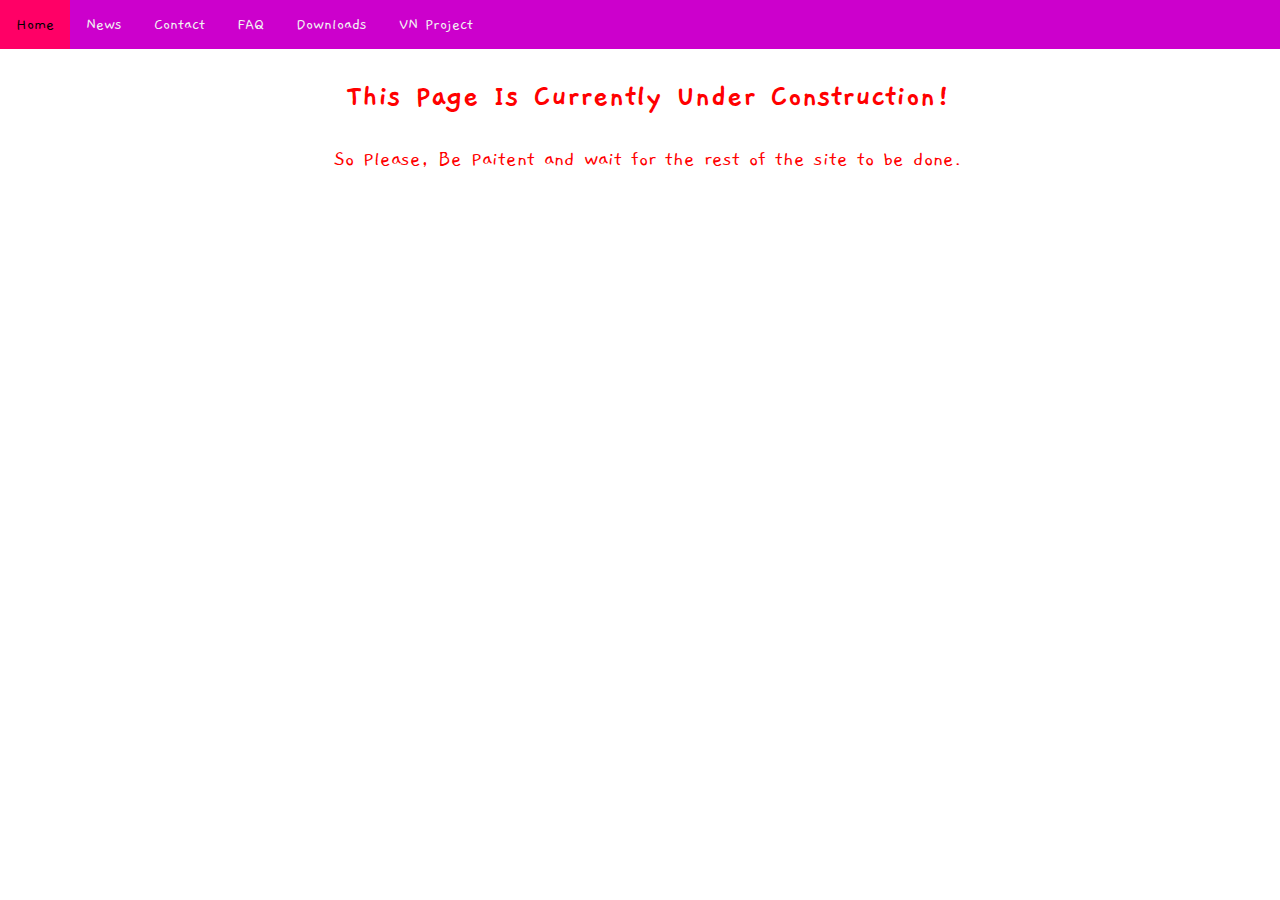
<file: downloads.html>
<!DOCTYPE html>
<html>
<link rel=icon href=favicon.ico>
<head>
	<title>Downloads</title>
<meta name="viewport" content="width=device-width, initial-scale=1">
<link href='https://fonts.googleapis.com/css?family=Gaegu' rel='stylesheet'>
<style>
body {
  margin: 0;
    font-family: 'Gaegu';font-size: 22px;
}

.topnav {
  overflow: hidden;
  background-color: #cc00cc;
}

.topnav a {
  float: left;
  display: block;
  color: #f2f2f2;
  text-align: center;
  padding: 14px 16px;
  text-decoration: none;
  font-size: 17px;
}

.topnav a:hover {
  background-color: #ff0066;
  color: black;
}

.active {
  background-color: #0000cc;
  color: white;
}

.topnav .icon {
  display: none;
}

@media screen and (max-width: 600px) {
  .topnav a:not(:first-child) {display: none;}
  .topnav a.icon {
    float: right;
    display: block;
  }
}

@media screen and (max-width: 600px) {
  .topnav.responsive {position: relative;}
  .topnav.responsive .icon {
    position: absolute;
    right: 0;
    top: 0;
  }
  .topnav.responsive a {
    float: none;
    display: block;
    text-align: left;
  }
}
</style>
</head>
<body text="red">

<div class="topnav" id="myTopnav">
  <a href="test.html" class="active">Home</a>
  <a href="#news">News</a>
  <a href="#contact">Contact</a>
  <a href="faq.html">FAQ</a>
  <a href="downloads.html">Downloads</a>
  <a href="https://toxicxender.github.io/Mystic/">VN Project</a>
  <a href="javascript:void(0);" style="font-size:15px;" class="icon" onclick="myFunction()">&#9776;</a>
</div>

<div style="padding-left:16px">
  <center><h2>This Page Is Currently Under Construction!</h2><center/>
  <p>So Please, Be Paitent and wait for the rest of the site to be done.</p>
</div>

<script>
function myFunction() {
    var x = document.getElementById("myTopnav");
    if (x.className === "topnav") {
        x.className += " responsive";
    } else {
        x.className = "topnav";
    }
}
</script>

</body>
</html>
</file>
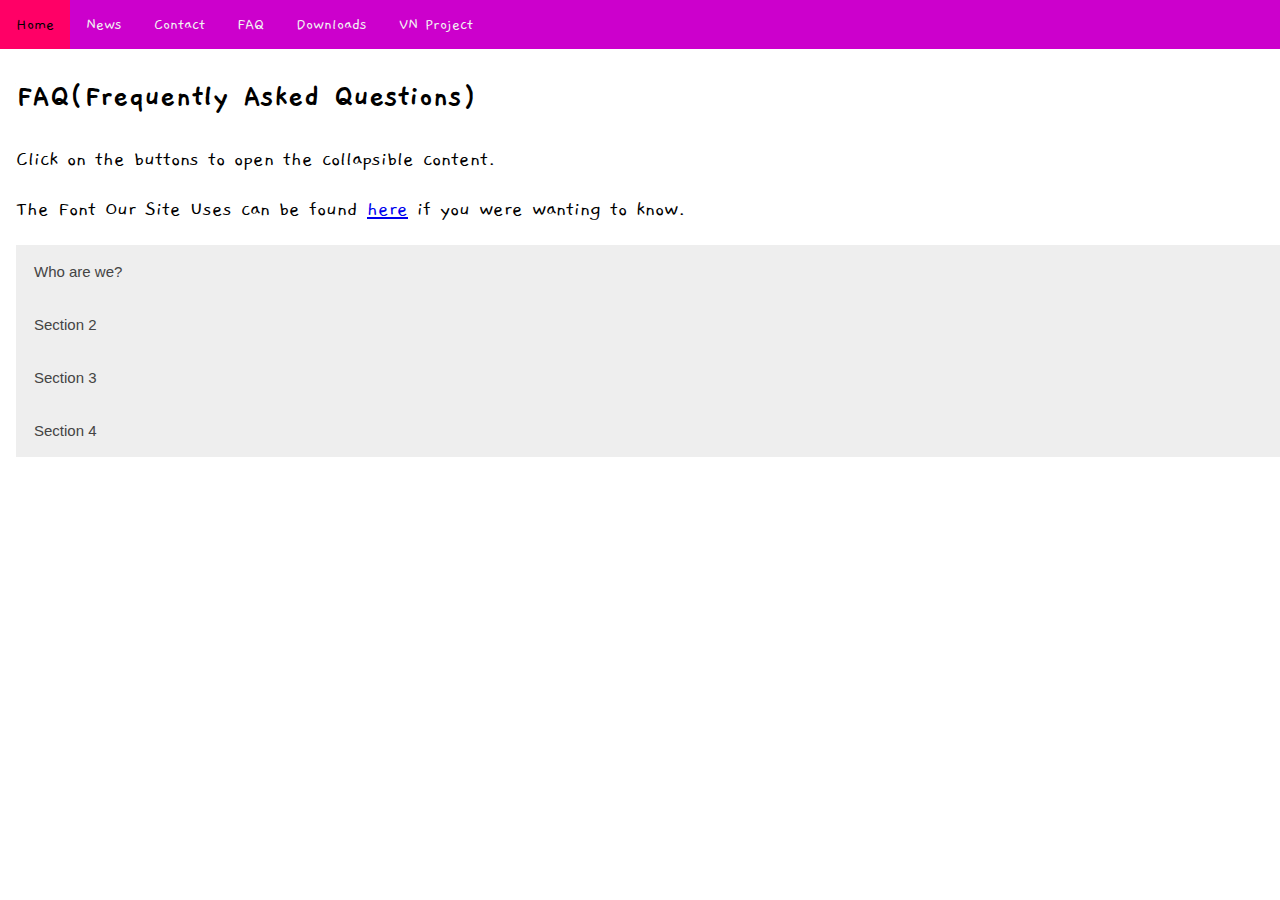
<file: faq.html>
<!DOCTYPE html>
<html>
<link rel=icon href=favicon.ico>
<head>
	<title>FAQ</title>
<meta name="viewport" content="width=device-width, initial-scale=1">
<link href='https://fonts.googleapis.com/css?family=Gaegu' rel='stylesheet'>
<style>
body {
  margin: 0;
    font-family: 'Gaegu';font-size: 22px;
}

.topnav {
  overflow: hidden;
  background-color: #cc00cc;
}

.topnav a {
  float: left;
  display: block;
  color: #f2f2f2;
  text-align: center;
  padding: 14px 16px;
  text-decoration: none;
  font-size: 17px;
}

.topnav a:hover {
  background-color: #ff0066;
  color: black;
}

.active {
  background-color: #0000cc;
  color: white;
}

.topnav .icon {
  display: none;
}

@media screen and (max-width: 600px) {
  .topnav a:not(:first-child) {display: none;}
  .topnav a.icon {
    float: right;
    display: block;
  }
}

@media screen and (max-width: 600px) {
  .topnav.responsive {position: relative;}
  .topnav.responsive .icon {
    position: absolute;
    right: 0;
    top: 0;
  }
  .topnav.responsive a {
    float: none;
    display: block;
    text-align: left;
  }
}
.accordion {
    background-color: #eee;
    color: #444;
    cursor: pointer;
    padding: 18px;
    width: 100%;
    border: none;
    text-align: left;
    outline: none;
    font-size: 15px;
    transition: 0.4s;
}

.active, .accordion:hover {
    background-color: #b3b3ff;
}

.panel {
    padding: 0 18px;
    background-color: white;
    max-height: 0;
    overflow: hidden;
    transition: max-height 0.2s ease-out;
}
</style>
</head>
<body>

<div class="topnav" id="myTopnav">
  <a href="test.html" class="active">Home</a>
  <a href="#news">News</a>
  <a href="#contact">Contact</a>
  <a href="faq/html">FAQ</a>
  <a href="#blood">Downloads</a>
  <a href="https://toxicxender.github.io/Mystic/">VN Project</a>
  <a href="javascript:void(0);" style="font-size:15px;" class="icon" onclick="myFunction()">&#9776;</a>
</div>

<div style="padding-left:16px">
  <h2>FAQ(Frequently Asked Questions)</h2>
<p>Click on the buttons to open the collapsible content.</p>
<p>The Font Our Site Uses can be found <a href="https://fonts.google.com/specimen/Gaegu">here</a> if you were wanting to know.</p>

<button class="accordion">Who are we?</button>
<div class="panel">
  <p>Lorem ipsum dolor sit amet, consectetur adipisicing elit, sed do eiusmod tempor incididunt ut labore et dolore magna aliqua. Ut enim ad minim veniam, quis nostrud exercitation ullamco laboris nisi ut aliquip ex ea commodo consequat.</p>
</div>

<button class="accordion">Section 2</button>
<div class="panel">
  <p>Lorem ipsum dolor sit amet, consectetur adipisicing elit, sed do eiusmod tempor incididunt ut labore et dolore magna aliqua. Ut enim ad minim veniam, quis nostrud exercitation ullamco laboris nisi ut aliquip ex ea commodo consequat.</p>
</div>

<button class="accordion">Section 3</button>
<div class="panel">
  <p>Lorem ipsum dolor sit amet, consectetur adipisicing elit, sed do eiusmod tempor incididunt ut labore et dolore magna aliqua. Ut enim ad minim veniam, quis nostrud exercitation ullamco laboris nisi ut aliquip ex ea commodo consequat.</p>
</div>

<button class="accordion">Section 4</button>
<div class="panel">
  <p>Lorem ipsum dolor sit amet, consectetur adipisicing elit, sed do eiusmod tempor incididunt ut labore et dolore magna aliqua. Ut enim ad minim veniam, quis nostrud exercitation ullamco laboris nisi ut aliquip ex ea commodo consequat</p>
</div>

<script>
function myFunction() {
    var x = document.getElementById("myTopnav");
    if (x.className === "topnav") {
        x.className += " responsive";
    } else {
        x.className = "topnav";
    }
}
var acc = document.getElementsByClassName("accordion");
var i;

for (i = 0; i < acc.length; i++) {
  acc[i].addEventListener("click", function() {
    this.classList.toggle("active");
    var panel = this.nextElementSibling;
    if (panel.style.maxHeight){
      panel.style.maxHeight = null;
    } else {
      panel.style.maxHeight = panel.scrollHeight + "px";
    }
  });
}
</script>

</body>
</html>
</file>
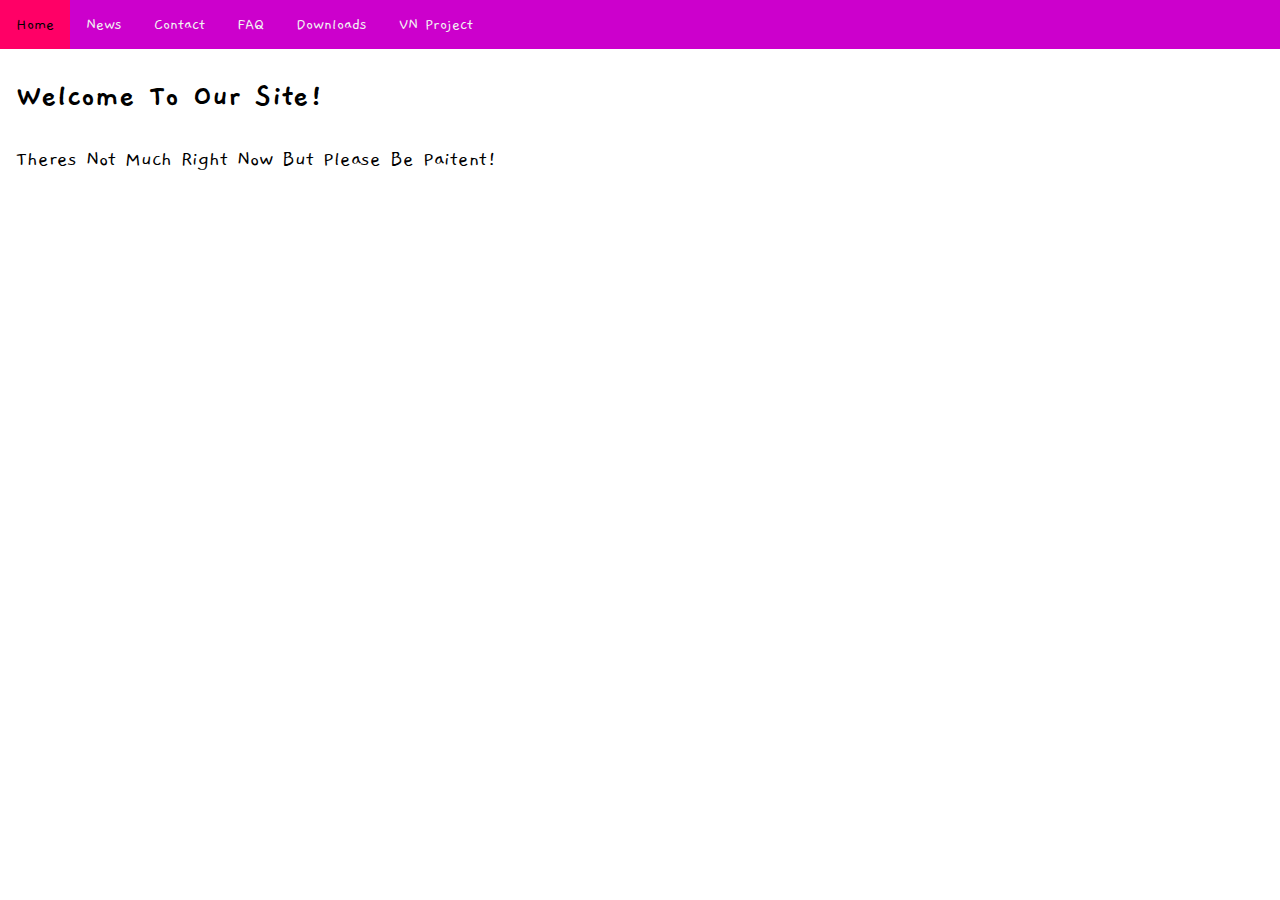
<file: test.html>
<!DOCTYPE html>
<html>
<link rel=icon href=favicon.ico>
<head>
	<title>Home</title>
<meta name="viewport" content="width=device-width, initial-scale=1">
<link href='https://fonts.googleapis.com/css?family=Gaegu' rel='stylesheet'>
<style>
body {
  margin: 0;
    font-family: 'Gaegu';font-size: 22px;
}

.topnav {
  overflow: hidden;
  background-color: #cc00cc;
}

.topnav a {
  float: left;
  display: block;
  color: #f2f2f2;
  text-align: center;
  padding: 14px 16px;
  text-decoration: none;
  font-size: 17px;
}

.topnav a:hover {
  background-color: #ff0066;
  color: black;
}

.active {
  background-color: #0000cc;
  color: white;
}

.topnav .icon {
  display: none;
}

@media screen and (max-width: 600px) {
  .topnav a:not(:first-child) {display: none;}
  .topnav a.icon {
    float: right;
    display: block;
  }
}

@media screen and (max-width: 600px) {
  .topnav.responsive {position: relative;}
  .topnav.responsive .icon {
    position: absolute;
    right: 0;
    top: 0;
  }
  .topnav.responsive a {
    float: none;
    display: block;
    text-align: left;
  }
}
</style>
</head>
<body>

<div class="topnav" id="myTopnav">
  <a href="test.html" class="active">Home</a>
  <a href="#news">News</a>
  <a href="#contact">Contact</a>
  <a href="faq.html">FAQ</a>
  <a href="downloads.html">Downloads</a>
  <a href="https://toxicxender.github.io/Mystic/">VN Project</a>
  <a href="javascript:void(0);" style="font-size:15px;" class="icon" onclick="myFunction()">&#9776;</a>
</div>

<div style="padding-left:16px">
  <h2>Welcome To Our Site!</h2>
  <p>Theres Not Much Right Now But Please Be Paitent!</p>
</div>

<script>
function myFunction() {
    var x = document.getElementById("myTopnav");
    if (x.className === "topnav") {
        x.className += " responsive";
    } else {
        x.className = "topnav";
    }
}
</script>

</body>
</html>
</file>
